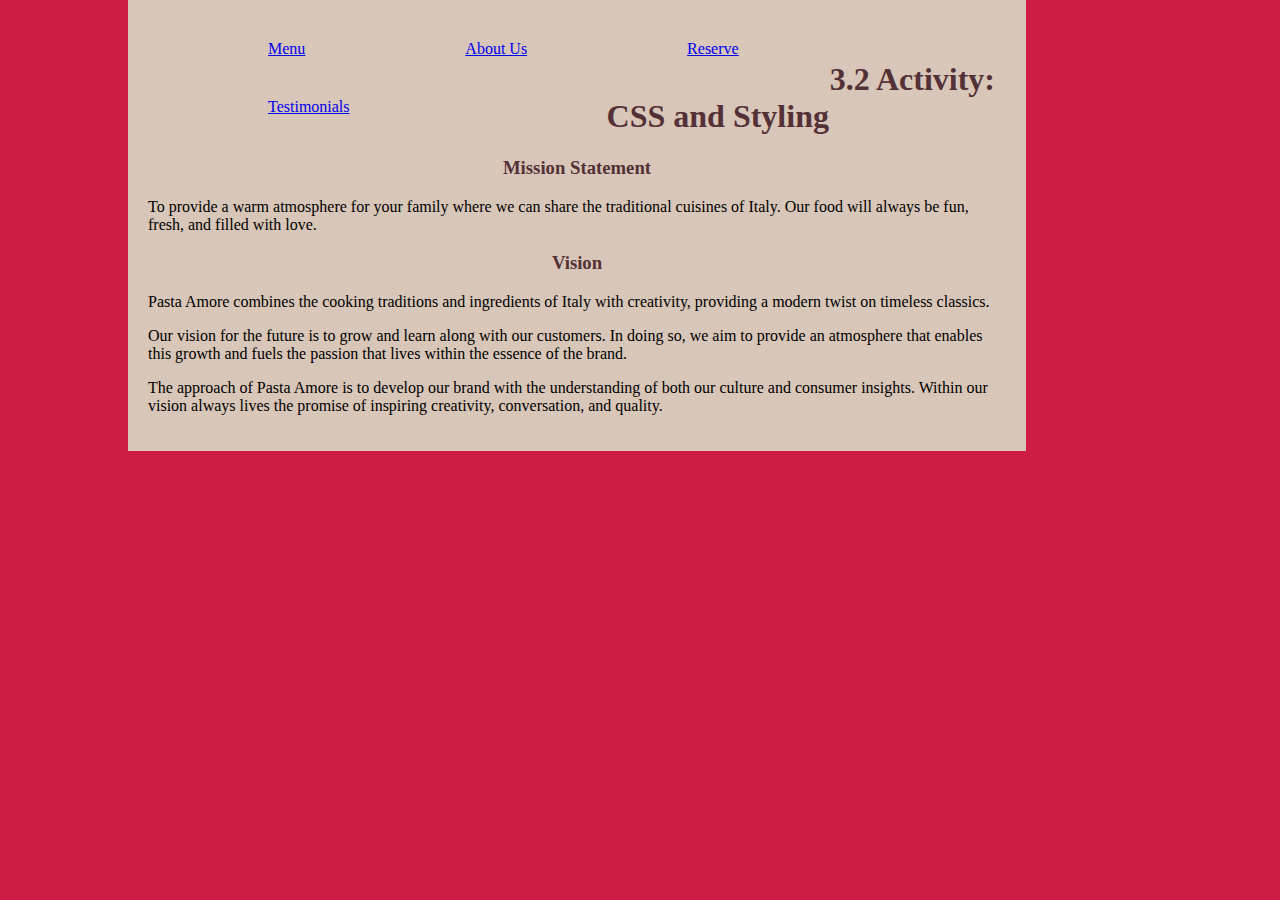
<file: index.html>
<!DOCTYPE html>
<html>
    <head> <!-- This is the head. The head containes meta tags and styles for the page -->
    <meta charset="utf-8">
        <title>John Reutebuch - Coding Homepage</title>
        <meta name="description" content="Pasta Amore provides a warm atmosphere for your family. 
        Our vision is to bring creativity to the cooking traditions of Italy.">
        <meta name="keywords" content="Italian Cuisine, pasta, tradition, atmosphere, menu, mission">
        <meta name="author" content="John Reutebuch">
        <meta name="viewport" width="device-width, initial-scale=1">
        <link rel="stylesheet" href="johnr_codingactivity_style.css">
    </head>
    <body> <!-- This is the body. The body includes both the colored background and the main text container -->
        <div id="container"> <!-- This is the main container. This container holds the body text for the page -->
            <ul>
                <li><a href="menu.html">Menu</a></li>
                <li><a href="about_us.html">About Us</a></li>
                <li><a href="contact.html">Reserve</a></li>
                <li><a href="testimonials.html">Testimonials</a></li>
            </ul>
           <h1 class="title">3.2 Activity: CSS and Styling</h1> <!-- This is the main header --> 
           <h3 class="title">Mission Statement</h3> <!-- This is a sub-header -->
           <p>To provide a warm atmosphere for your family where we can share the traditional cuisines of Italy.
            Our food will always be fun, fresh, and filled with love.</p>
           <h3 class="title">Vision</h3> <!-- This is a sub-header -->
           <p>Pasta Amore combines the cooking traditions and ingredients of Italy with creativity, providing a modern twist
            on timeless classics.</p>
           <p>Our vision for the future is to grow and learn along with our customers. 
            In doing so, we aim to provide an atmosphere that enables this growth and fuels the passion that lives within
            the essence of the brand.</p>
           <p>The approach of Pasta Amore is to develop our brand with the understanding of both our culture and consumer insights.
            Within our vision always lives the promise of inspiring creativity, conversation, and quality.</p>
        </div>
    </body>
</html>
</file>
<file: johnr_codingactivity_style.css>
/* Style sheet for coding activity page */

/* This is the style for the background of the page */
body {
    padding-left: 120px;
    margin-top: 0px;
    margin-bottom: 0px;
    background-color: #CF1C44;
}
            
/* Style for the background and placement of the main body text container*/
#container {
    width: 75%;
    padding: 20px;
    background-color: #D8C6B8
}

            
/* Style for the page header and sub-headers */
.title {
    font-family: Goudy Old Style Bold;
    font-weight: bold;
    text-align: center;
    color: #543136;
}

ul {
    list-style-type: none;
    margin: 0;
    padding-bottom: 20px;
}

li {
    float: left;
}

li a {
    display: block;
    padding: 20px 80px;
}
</file>
